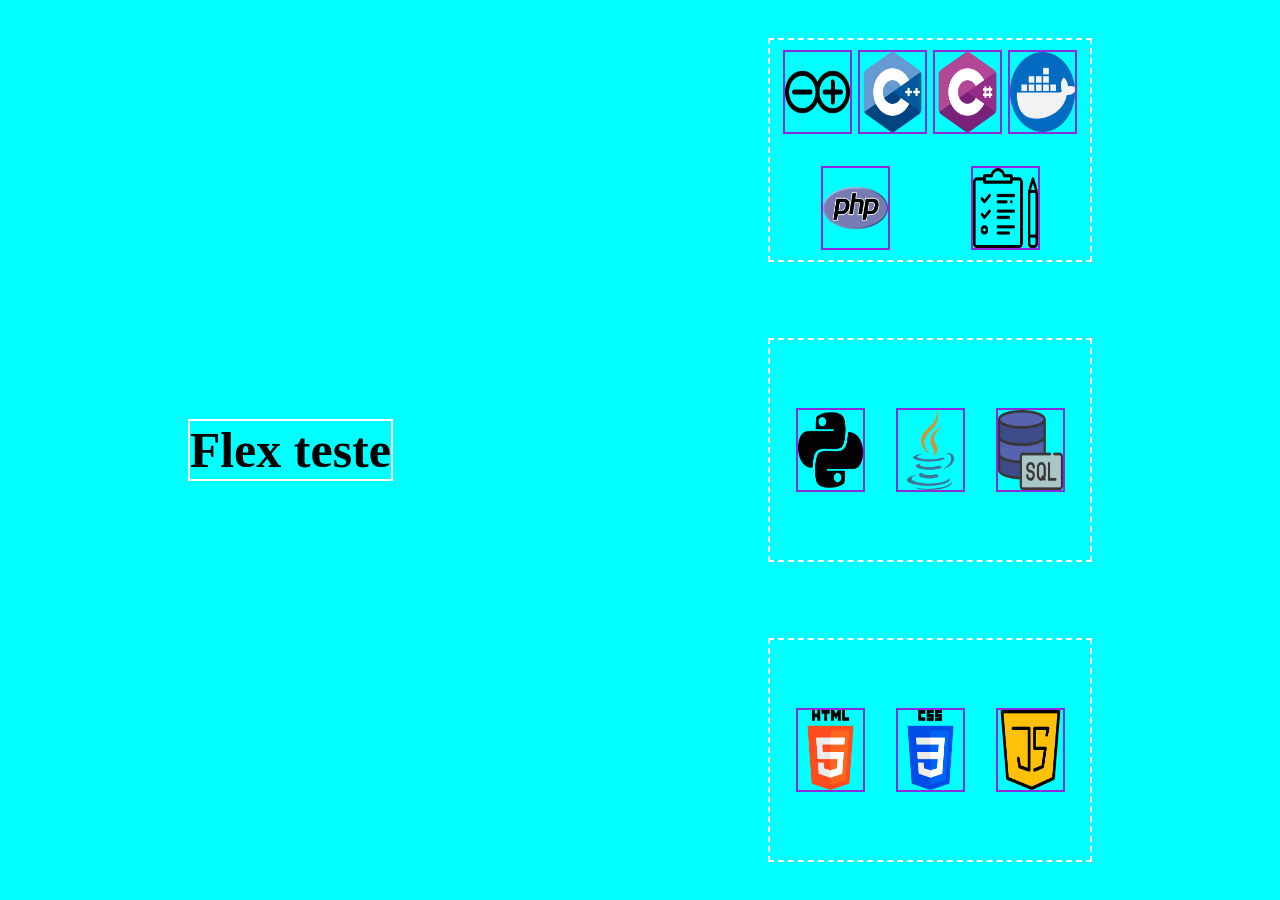
<file: index.html>
<!DOCTYPE html>
<html lang="pt-br">
  <head>
    <meta charset="UTF-8" />
    <meta name="viewport" content="width=device-width, initial-scale=1.0" />
    <title>Css Aprendizado</title>
    <link rel="stylesheet" href="./css/style.css" />
  </head>

  <body id="flex-display">
    <section id="texto">
      <h1>Flex teste</h1>
    </section>

    <section class="imagens">
      <div id="front">
        <img src="./imgs/html-logo.png" alt="html-logo" />
        <img src="./imgs/css-logo.png" id="self" alt="css-logo" />
        <img src="./imgs/js-logo.png" alt="js-logo" />
      </div>

      <div id="aprender">
        <img src="./imgs/arduino-logo.png" alt="arduino-logo" />
        <img src="./imgs/c-mais-logo.png" alt="c-mais-logo" />
        <img src="./imgs/c-sharp-logo.png" alt="c-sharp-logo" />
        <img src="./imgs/docker-logo.png" alt="docker-logo" />
        <img src="./imgs/php-logo.png" alt="php-logo" />
        <img src="./imgs/organizar-simbol.png" alt="organizacao-simbolo" />
      </div>

      <div id="back">
        <img src="./imgs/java-logo.png" alt="java-logo" />
        <img id="python-order" src="./imgs/python-logo.png" alt="python-logo" />
        <img src="./imgs/sql-logo.png" alt="sql-logo" />
      </div>
    </section>
  </body>
</html>
</file>
<file: css/style.css>
* {
    margin: 0;
    padding: 0;
}

#flex-display {
    display: flex; /*Ativa o display flex*/
    background-color: aqua;
    min-height: 100vh;
    width: 100%;

    /*DIREÇÕES

    flex-direction: row-reverse; - Faz a direção do bloco ser da esquerda pra direita em vez do padrão que é da esquerda para direita
    flex-direction: column; - A direção passa a ser de cima para baixo
    flex-direction: column-reverse; - A direção passa a ser de baixo para cima*/

    /*JUSTIFY-CONTENT

    justify-content: flex-end; Alinha o contéudo no final do display , o padrão é o flex-start
    justify-content: center; Alinha o contéudo no meio do display
    justify-content: space-between; Cria um espaço entre os elementos na horizontal dividindo igualmente o espaço
    justify-content: space-around; Cria um espaço aos lados de cada elemento*/

    /*ALIGN-ITEMS

    align-items: flex-start;  Alinha os contéudos no topo do display
    align-items: flex-end;  Alinha os contéudos na parte de baixo do display
    align-items: stretch; estica os contéudos
    align-items: center; centraliza os contéudos*/

    justify-content: space-around;

    #texto {
        display: flex;
        align-self: center;
        h1 {
            font-size: 50px;
            border: 2px solid white;
        }
    }

    .imagens {
        display: flex;
        flex-direction: column;
        justify-content: space-around;
        div {
            display: flex;
            border: 2px dashed white;
            width: 300px;
            height:200px;
            padding: 10px;
            justify-content: space-around;
            align-self: flex-start; /* com o uso de "self" - Você meio que sobre-escrever alguma função para algum elemento fazendo com que fique diferente dos demais elementos*/
            align-items: center;
        }
    }

    img {
        display: flex;
        height: 80px;
        width: 65px;
        border: 2px solid blueviolet;
    }

    /* ORDER
    Aqui pra frente eu defini a ordem das divs e a ordem das imagens da div back tudo com a tag "order" para funcionar você deve definir o valor da tag order em todos*/

    #front {
        order: 3;
    }

    #aprender {
        order: 1;
        flex-wrap: wrap; /*O flex wrap faz com que caso passe o tamanho limite do width ele pule linha isso quando o valor é wrap, já quando o valor é wrap-invert ele faz como diz, inverte os lados resumidamente*/
        align-content: space-between; /*A tag align-content já mexe com as linhas que são criadas com o wrap, elas definem como serão as linhas nesse caso usa o space-between entre as linhas*/
    }

    #back {
        order: 2;
        #python-order {
            order: -1; /*O '-1' faz com que este item pule para frente dos itens sem order, mas se colocar o 1 ele vai para trás dos itens sem a tag order*/
        }
    }

    /*
    Em vez de criar um id/class e fazer as alterações por ela, pode fazer pelo seguinte jeito: 
    img:nth-of-type(2){
        display: flex;
        flex-grow: 3;
    }
    O "img:nth-of-type(2)" faz com que a cada duas imagens a segunda sofra as alterações. O flex-grow fala o quanto elemento vai crescer com relação ao resto dos flex elementos dentro do espaço (vai de 0 até 10,)padrão é 0 */

    /*
    mg:nth-of-type(2){
        flex-shrink: 8;
    } A função shrink é o oposto do flex-grow. e funciona apenas quando não tem mais espaço para os componentes, é bom com responsabilidade pelo jeito o padrão é zero também */

    /*
    FLEX GROW/SHRINK/BASIS
    Com combinação do flex-grow e flex-shrink existe o flex-basis que defini o tamanho inicial de um item que seja flexivel(que tenha flex-grow/shrink) e se não for flexivel não faz diferença 
    Se tiver um min-width o flex-basis vai respeitar o valor do min-width, mesma coisa serve pro max-width.*/

    /*OTIMIZAÇÔES

    - grow/shrink/basis
    Para simplificar esses 3 é só utilizar a tag 'flex: a b c' onde o 'a' é o valor do flex-grow, 'b' o valor de flex-shrink e o 'c' o valor de flex-basis
    
    - direction/wrap
    Para simplificar esses 2 só utilizar a tag "flex-flow: 'a' 'b' " onde o "a" é o valor do flex-direction e o "b" o valor do flex-wrap
    */

}
</file>
